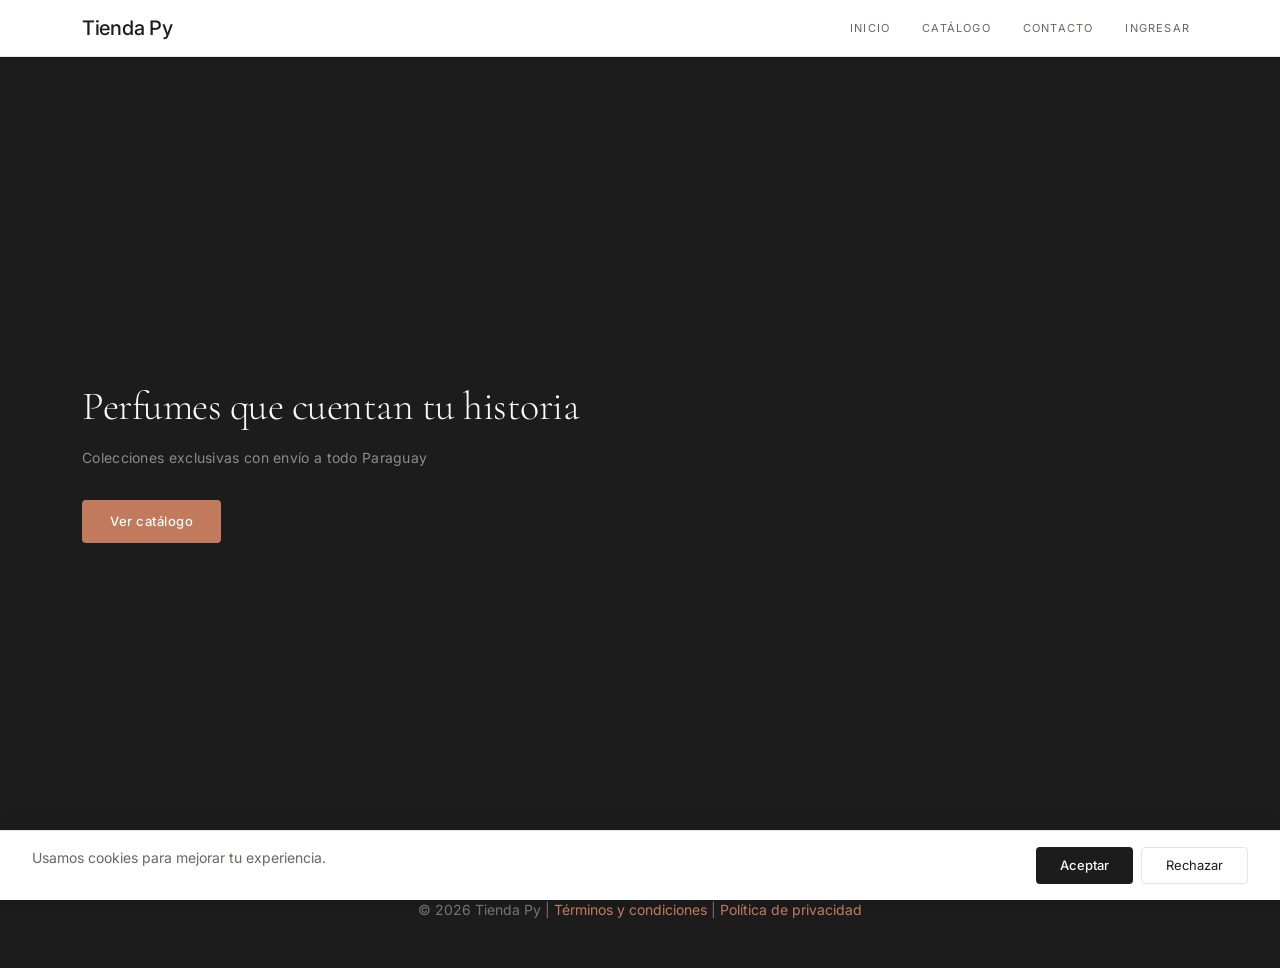
<file: frontend/index.html>
<!DOCTYPE html>
<html lang="es">
<head>
  <meta charset="UTF-8">
  <meta name="viewport" content="width=device-width, initial-scale=1.0">
  <meta name="description" content="Tienda Py - Perfumes exclusivos con envío a todo Paraguay">
  <meta property="og:title" content="Tienda Py | Perfumes">
  <meta property="og:description" content="Descubrí nuestra colección de perfumes exclusivos">
  <title>Tienda Py | Perfumes Exclusivos</title>
  <link href="https://cdn.jsdelivr.net/npm/bootstrap@5.3.0/dist/css/bootstrap.min.css" rel="stylesheet">
  <link href="https://cdn.jsdelivr.net/npm/bootstrap-icons@1.11.0/font/bootstrap-icons.css" rel="stylesheet">
  <link rel="stylesheet" href="assets/css/styles.css">
</head>
<body>

  <!-- NAVBAR -->
  <nav class="navbar navbar-expand-lg sticky-top">
    <div class="container">
      <a class="navbar-brand navbar__brand" href="index.html">Tienda Py</a>
      <button class="navbar-toggler" type="button" data-bs-toggle="collapse" data-bs-target="#navMenu">
        <span class="navbar-toggler-icon"></span>
      </button>
      <div class="collapse navbar-collapse" id="navMenu">
        <ul class="navbar-nav ms-auto gap-3">
          <li class="nav-item"><a class="nav-link navbar__link" href="index.html">Inicio</a></li>
          <li class="nav-item"><a class="nav-link navbar__link" href="catalogo.html">Catálogo</a></li>
          <li class="nav-item"><a class="nav-link navbar__link" href="contacto.html">Contacto</a></li>
          <li class="nav-item"><a class="nav-link navbar__link" href="login.html">Ingresar</a></li>
        </ul>
      </div>
    </div>
  </nav>

  <!-- HERO -->
  <main>
    <section class="hero">
      <div class="container">
        <div class="row align-items-center">
          <div class="col-lg-6">
            <h1 class="hero__titulo">Perfumes que cuentan tu historia</h1>
            <p class="hero__subtitulo">Colecciones exclusivas con envío a todo Paraguay</p>
            <a href="catalogo.html" class="btn hero__cta">Ver catálogo</a>
          </div>
        </div>
      </div>
    </section>
  </main>

  <!-- FOOTER -->
  <footer class="footer">
    <div class="container">
      <p class="footer__texto">
        © 2026 Tienda Py |
        <a class="footer__link" href="#">Términos y condiciones</a> |
        <a class="footer__link" href="#">Política de privacidad</a>
      </p>
    </div>
  </footer>

  <!-- COOKIE BANNER -->
  <div id="cookieBanner" class="cookie-banner cookie-banner--oculto">
    <p class="cookie-banner__texto">Usamos cookies para mejorar tu experiencia.</p>
    <div class="d-flex gap-2">
      <button id="cookieAceptar" class="cookie-banner__btn--aceptar">Aceptar</button>
      <button id="cookieRechazar" class="cookie-banner__btn--rechazar">Rechazar</button>
    </div>
  </div>

  <script src="https://cdn.jsdelivr.net/npm/bootstrap@5.3.0/dist/js/bootstrap.bundle.min.js"></script>
  <script src="assets/js/main.js"></script>
</body>
</html>
</file>
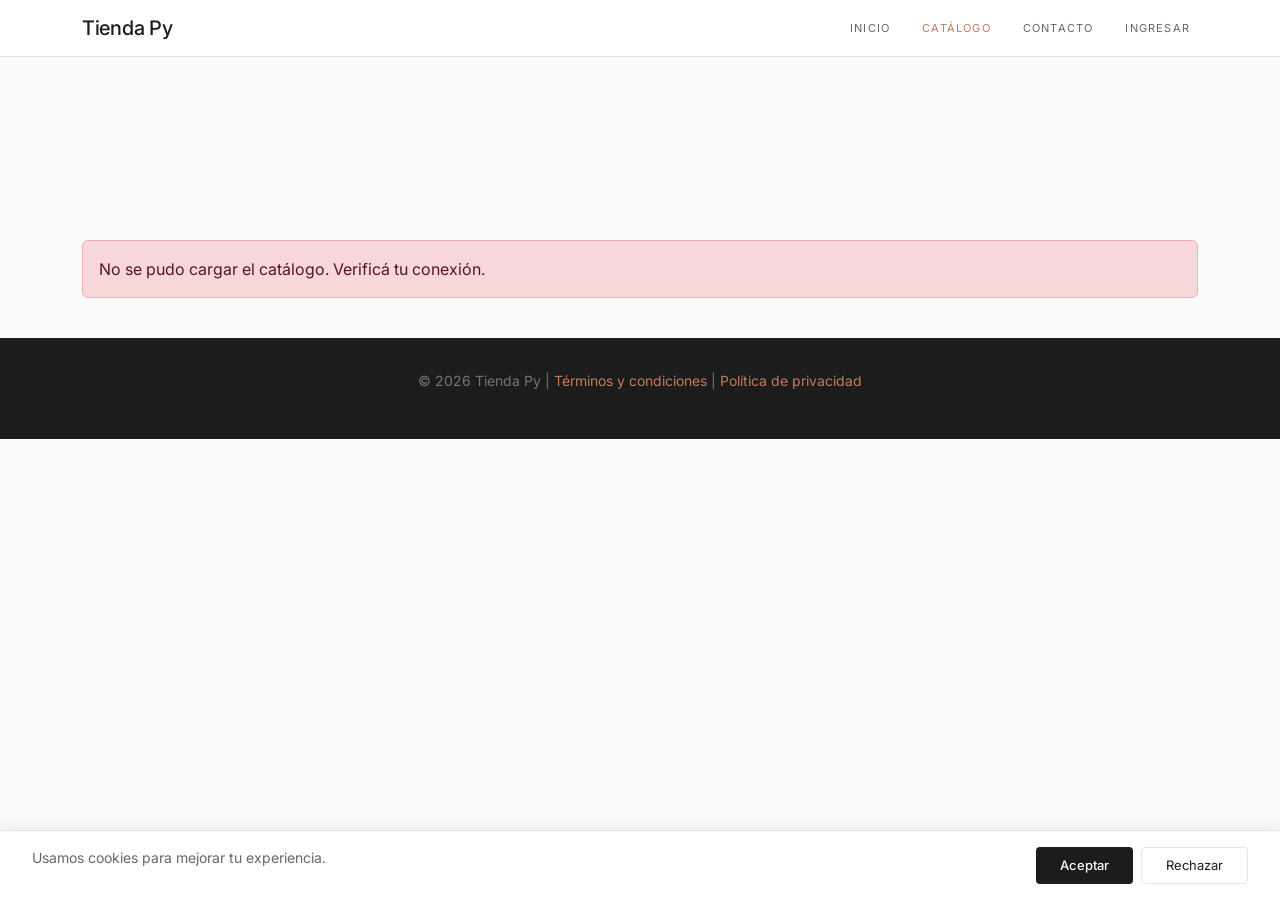
<file: frontend/catalogo.html>
<!DOCTYPE html>
<html lang="es">
<head>
  <meta charset="UTF-8">
  <meta name="viewport" content="width=device-width, initial-scale=1.0">
  <meta name="description" content="Catálogo de perfumes exclusivos - Tienda Py">
  <meta property="og:title" content="Catálogo | Tienda Py">
  <meta property="og:description" content="Explorá nuestra colección completa de perfumes">
  <title>Catálogo | Tienda Py</title>
  <link href="https://cdn.jsdelivr.net/npm/bootstrap@5.3.0/dist/css/bootstrap.min.css" rel="stylesheet">
  <link href="https://cdn.jsdelivr.net/npm/bootstrap-icons@1.11.0/font/bootstrap-icons.css" rel="stylesheet">
  <link rel="stylesheet" href="assets/css/styles.css">
</head>
<body>

  <!-- NAVBAR -->
  <nav class="navbar navbar-expand-lg sticky-top">
    <div class="container">
      <a class="navbar-brand navbar__brand" href="index.html">Tienda Py</a>
      <button class="navbar-toggler" type="button" data-bs-toggle="collapse" data-bs-target="#navMenu">
        <span class="navbar-toggler-icon"></span>
      </button>
      <div class="collapse navbar-collapse" id="navMenu">
        <ul class="navbar-nav ms-auto gap-3">
          <li class="nav-item"><a class="nav-link navbar__link" href="index.html">Inicio</a></li>
          <li class="nav-item"><a class="nav-link navbar__link active" href="catalogo.html">Catálogo</a></li>
          <li class="nav-item"><a class="nav-link navbar__link" href="contacto.html">Contacto</a></li>
          <li class="nav-item"><a class="nav-link navbar__link" href="login.html">Ingresar</a></li>
        </ul>
      </div>
    </div>
  </nav>

  <main>
    <section class="py-5">
      <div class="container">

        <h1 class="hero__titulo mb-2">Nuestro Catálogo</h1>
        <p class="hero__subtitulo mb-5">Encontrá el perfume que te define</p>

        <!-- ESTADO DE CARGA -->
        <div id="cargando" class="text-center py-5">
          <div class="spinner-border" style="color: var(--color-acento)"></div>
          <p class="mt-3" style="color: var(--color-secundario)">Cargando perfumes...</p>
        </div>

        <!-- MENSAJE ERROR -->
        <div id="error" class="alert alert-danger d-none">
          No se pudo cargar el catálogo. Verificá tu conexión.
        </div>

        <!-- GRILLA DE PRODUCTOS -->
        <div id="grilla" class="row g-4"></div>

      </div>
    </section>
  </main>

  <!-- FOOTER -->
  <footer class="footer">
    <div class="container">
      <p class="footer__texto">
        © 2026 Tienda Py |
        <a class="footer__link" href="#">Términos y condiciones</a> |
        <a class="footer__link" href="#">Política de privacidad</a>
      </p>
    </div>
  </footer>

  <!-- COOKIE BANNER -->
  <div id="cookieBanner" class="cookie-banner cookie-banner--oculto">
    <p class="cookie-banner__texto">Usamos cookies para mejorar tu experiencia.</p>
    <div class="d-flex gap-2">
      <button id="cookieAceptar" class="cookie-banner__btn--aceptar">Aceptar</button>
      <button id="cookieRechazar" class="cookie-banner__btn--rechazar">Rechazar</button>
    </div>
  </div>

  <script src="https://cdn.jsdelivr.net/npm/bootstrap@5.3.0/dist/js/bootstrap.bundle.min.js"></script>
  <script src="assets/js/main.js"></script>
  <script src="assets/js/catalogo.js"></script>
</body>
</html>
</file>
<file: frontend/assets/css/styles.css>
@import url('https://fonts.googleapis.com/css2?family=Cormorant+Garamond:wght@300;400;600&family=Inter:wght@300;400;500&display=swap');
@import './variables.css';

*, *::before, *::after { box-sizing: border-box; margin: 0; padding: 0; }

body {
  font-family: var(--fuente-texto);
  background-color: var(--color-primario);
  color: var(--color-secundario);
}

/* NAVBAR */
.navbar { background-color: #ffffff !important; border-bottom: 0.5px solid #E8E4DF; }
.navbar__brand { font-family: var(--fuente-texto); font-weight: 500; color: var(--color-secundario) !important; font-size: var(--texto-lg); letter-spacing: -0.3px; }
.navbar__brand span { color: var(--color-acento); }
.navbar__link { color: #6B6560 !important; font-size: 11px; letter-spacing: 1.2px; text-transform: uppercase; font-weight: 400; }
.navbar__link:hover, .navbar__link.active { color: var(--color-acento) !important; }

/* HERO */
.hero { min-height: 90vh; display: flex; align-items: center; background: var(--color-secundario); }
.hero__eyebrow { font-size: 11px; letter-spacing: 2px; text-transform: uppercase; color: var(--color-acento); margin-bottom: 12px; }
.hero__titulo { font-family: var(--fuente-titulo); font-size: var(--texto-3xl); font-weight: 300; color: var(--color-primario); line-height: 1.25; letter-spacing: -0.5px; }
.hero__titulo strong { font-weight: 600; }
.hero__subtitulo { font-size: var(--texto-sm); color: rgba(250,250,249,0.5); margin: var(--espacio-md) 0 var(--espacio-lg); letter-spacing: 0.3px; }
.hero__cta { background-color: var(--color-acento); color: #fff; border: none; padding: 12px 28px; font-size: 13px; font-weight: 500; letter-spacing: 0.5px; border-radius: var(--radio-sm); transition: opacity .2s; }
.hero__cta:hover { opacity: 0.85; }

/* CARD PRODUCTO */
.producto-card { background: #ffffff; border: 0.5px solid #E8E4DF; border-radius: var(--radio-md); overflow: hidden; transition: transform .2s, box-shadow .2s; }
.producto-card:hover { transform: translateY(-4px); box-shadow: var(--sombra-md); }
.producto-card__imagen { width: 100%; height: 260px; object-fit: cover; background: #F0EBE3; }
.producto-card__body { padding: var(--espacio-md); }
.producto-card__marca { font-size: 10px; letter-spacing: 1.5px; text-transform: uppercase; color: var(--color-acento); margin-bottom: 4px; }
.producto-card__nombre { font-family: var(--fuente-titulo); font-size: var(--texto-lg); font-weight: 400; color: var(--color-secundario); margin-bottom: 4px; }
.producto-card__descripcion { font-size: var(--texto-sm); color: #9E9790; margin-bottom: var(--espacio-sm); }
.producto-card__precio { font-size: var(--texto-xl); font-weight: 500; color: var(--color-secundario); }
.producto-card__btn { background: var(--color-secundario); color: var(--color-primario); border: none; width: 100%; padding: 10px; border-radius: var(--radio-sm); font-size: 13px; font-weight: 500; margin-top: var(--espacio-md); transition: opacity .2s; letter-spacing: 0.3px; }
.producto-card__btn:hover { opacity: 0.75; }

/* SECCIÓN GENÉRICA */
.seccion { padding: var(--espacio-xl) 0; }
.seccion__eyebrow { font-size: 11px; letter-spacing: 2px; text-transform: uppercase; color: #9E9790; margin-bottom: var(--espacio-md); }
.seccion__titulo { font-family: var(--fuente-titulo); font-size: var(--texto-2xl); font-weight: 300; color: var(--color-secundario); margin-bottom: var(--espacio-lg); }

/* FORMULARIO CONTACTO */
.contacto { background: #ffffff; border-radius: var(--radio-lg); padding: var(--espacio-xl); border: 0.5px solid #E8E4DF; }
.contacto__titulo { font-family: var(--fuente-titulo); font-size: var(--texto-2xl); font-weight: 300; color: var(--color-secundario); margin-bottom: var(--espacio-lg); }
.contacto__input { background: var(--color-primario); border: 0.5px solid #E8E4DF; color: var(--color-secundario); border-radius: var(--radio-sm); padding: 12px 16px; width: 100%; margin-bottom: var(--espacio-md); font-family: var(--fuente-texto); font-size: var(--texto-sm); transition: border-color .2s; }
.contacto__input:focus { outline: none; border-color: var(--color-acento); }
.contacto__input--error { border-color: #E24B4A; }
.contacto__error { font-size: var(--texto-xs); color: #E24B4A; margin-top: -12px; margin-bottom: var(--espacio-md); display: none; }
.contacto__error--visible { display: block; }
.contacto__btn { background: var(--color-secundario); color: var(--color-primario); border: none; padding: 14px 36px; font-weight: 500; border-radius: var(--radio-sm); width: 100%; font-size: 13px; letter-spacing: 0.5px; transition: opacity .2s; }
.contacto__btn:hover { opacity: 0.75; }

/* FOOTER */
.footer { background: var(--color-secundario); padding: var(--espacio-lg) 0; text-align: center; }
.footer__texto { font-size: var(--texto-sm); color: rgba(250,250,249,0.4); }
.footer__link { color: var(--color-acento); text-decoration: none; }
.footer__link:hover { opacity: 0.8; }

/* COOKIE BANNER */
.cookie-banner { position: fixed; bottom: 0; left: 0; right: 0; background: #ffffff; border-top: 0.5px solid #E8E4DF; padding: var(--espacio-md) var(--espacio-lg); display: flex; align-items: center; justify-content: space-between; gap: var(--espacio-md); z-index: 9999; box-shadow: 0 -4px 16px rgba(0,0,0,0.06); }
.cookie-banner--oculto { display: none; }
.cookie-banner__texto { font-size: var(--texto-sm); color: #6B6560; }
.cookie-banner__btn--aceptar { background: var(--color-secundario); color: var(--color-primario); border: none; padding: 8px 24px; border-radius: var(--radio-sm); font-size: 13px; font-weight: 500; }
.cookie-banner__btn--rechazar { background: transparent; color: var(--color-secundario); border: 0.5px solid #E8E4DF; padding: 8px 24px; border-radius: var(--radio-sm); font-size: 13px; }
</file>
